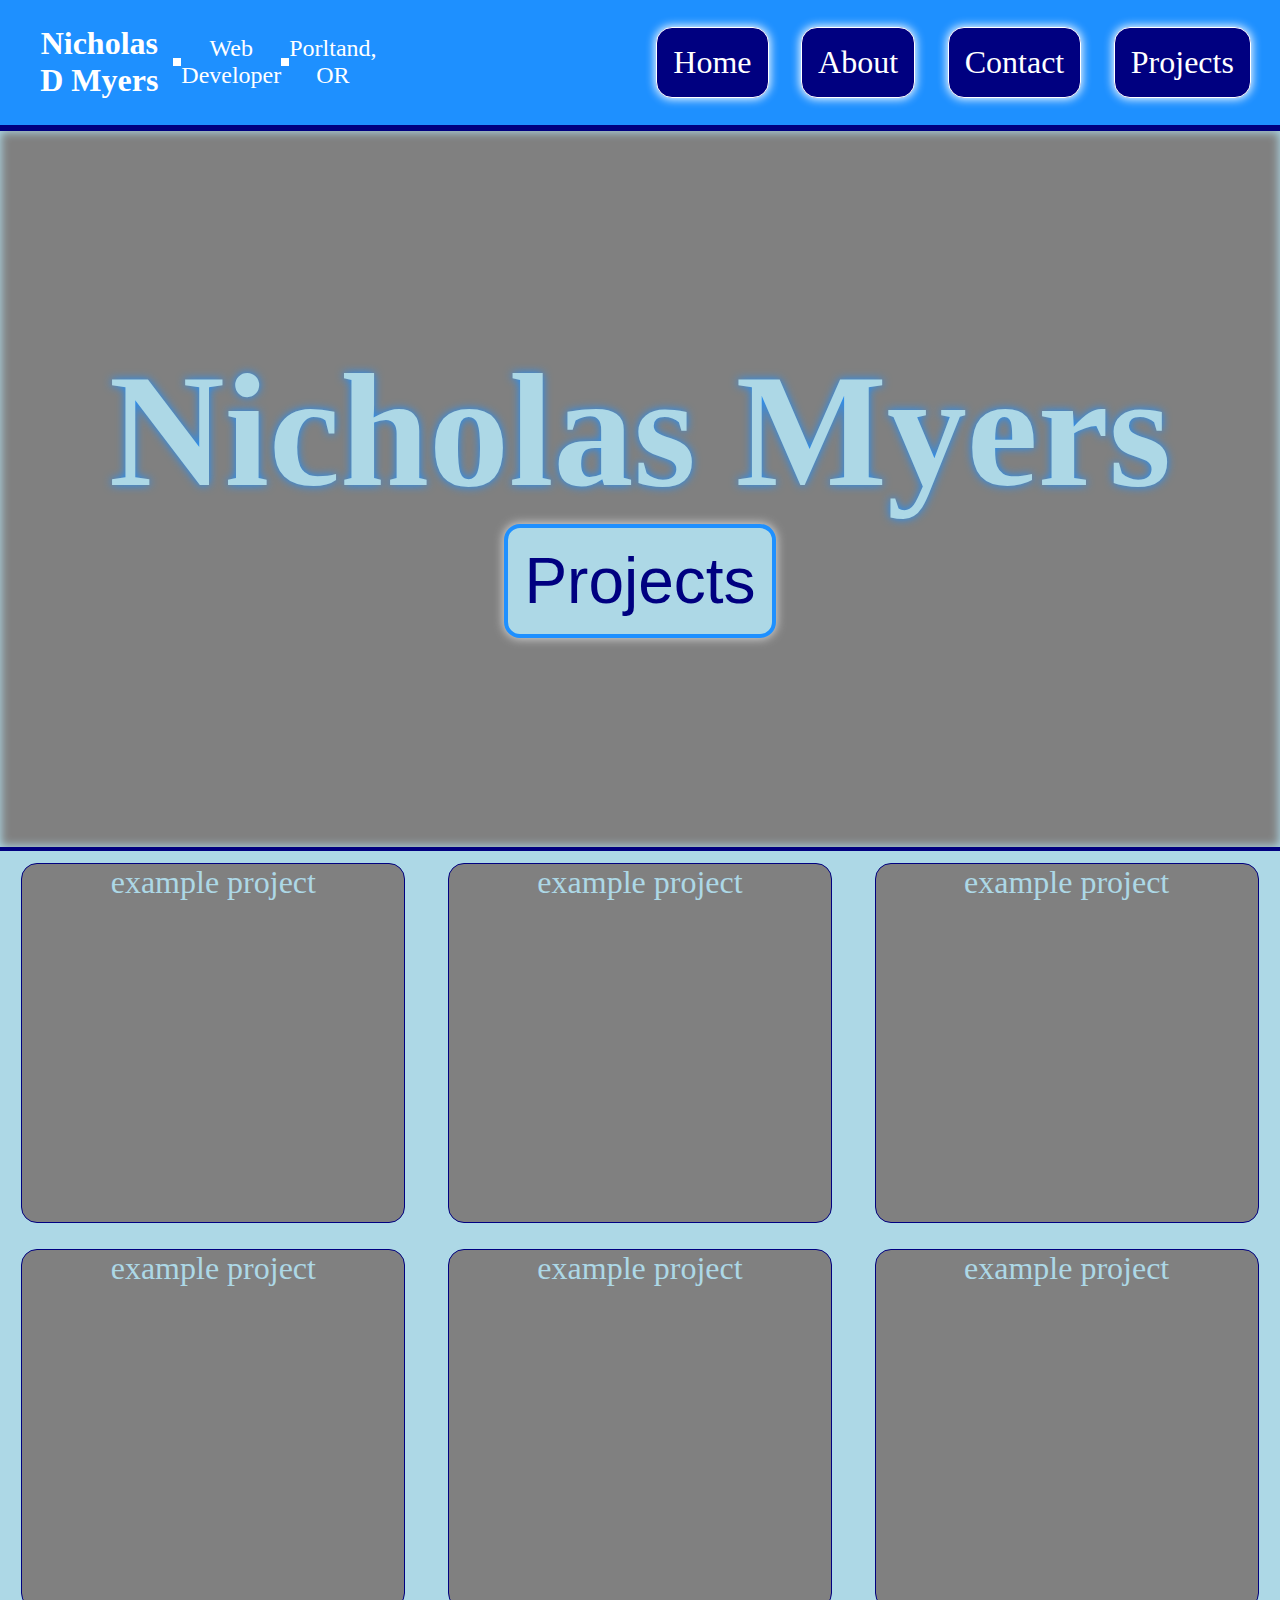
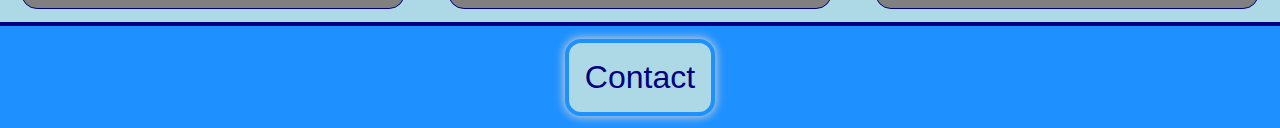
<file: index.html>
<!DOCTYPE html>
<html lang="en">

<head>
    <meta charset="UTF-8">
    <meta name="viewport" content="width=device-width, initial-scale=1.0">
    <title>Document</title>
    <link rel="stylesheet" href="./style/index.css">
</head>

<body>
    <header>
        <div class="name-title">
            <h1>Nicholas D Myers</h1>
            <div class="divider"></div>
            <p>Web Developer</p>
            <div class="divider"></div>
            <p>Porltand, OR</p>
        </div>
        <nav>
            <a href="#home">Home</a>
            <a href="#about">About</a>
            <a href="#contact">Contact</a>
            <a href="#projects">Projects</a>
        </nav>
    </header>
    <section class="hero">
        <div class="hero-content">
            <h2>
                Nicholas Myers
            </h2>
            <button>Projects</button>
        </div>
    </section>
    <section class="projectContainer">
        <div class="project">example project</div>
        <div class="project">example project</div>
        <div class="project">example project</div>
        <div class="project">example project</div>
        <div class="project">example project</div>
        <div class="project">example project</div>
    </section>
    <footer>
        <button>Contact</button>
    </footer>
</body>

</html>
</file>
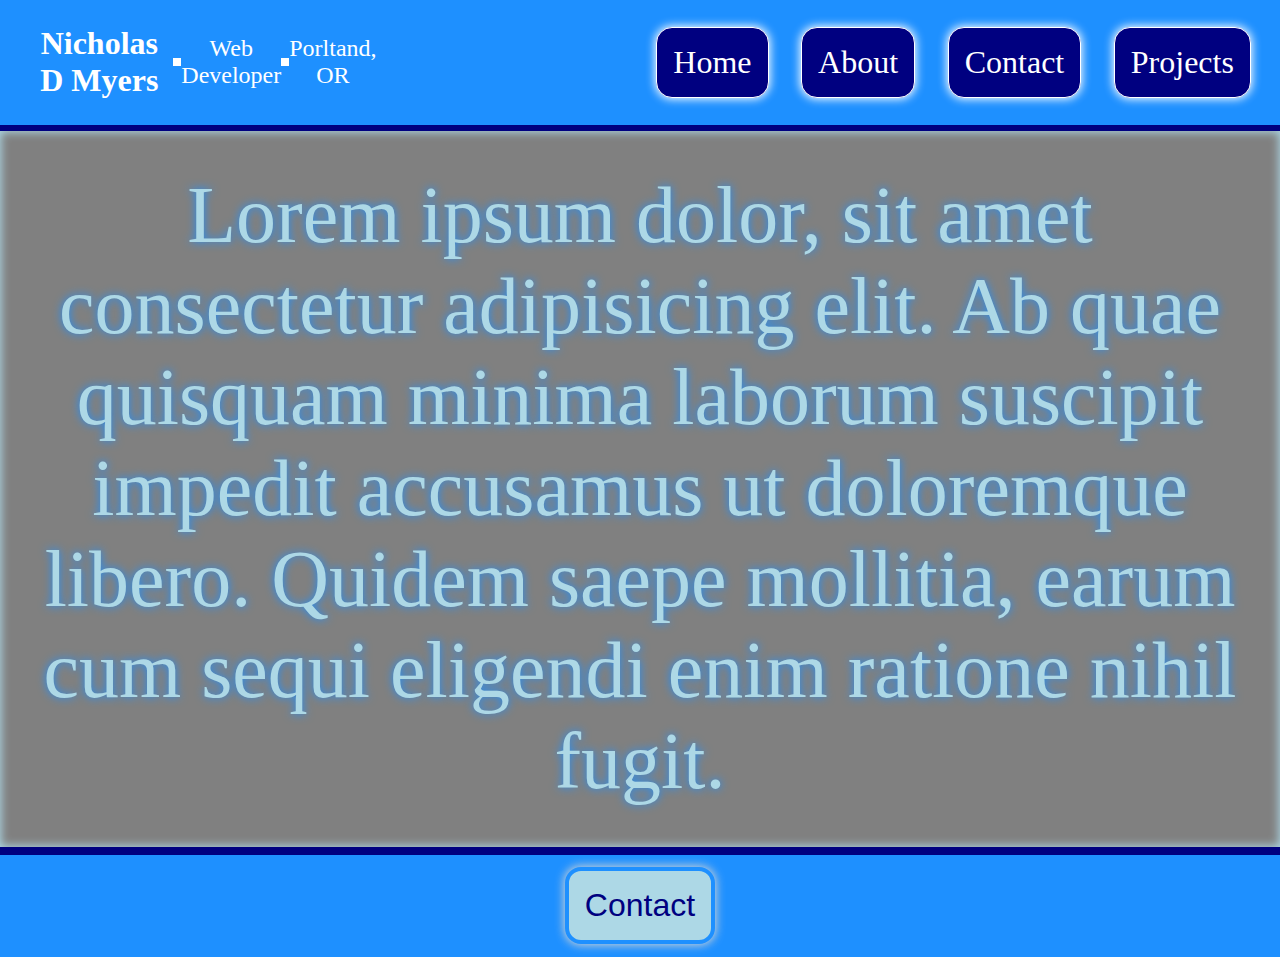
<file: about.html>
<!DOCTYPE html>
<html lang="en">

<head>
    <meta charset="UTF-8">
    <meta name="viewport" content="width=device-width, initial-scale=1.0">
    <title>Document</title>
    <link rel="stylesheet" href="./style/index.css">
</head>

<body>
    <header>
        <div class="name-title">
            <h1>Nicholas D Myers</h1>
            <div class="divider"></div>
            <p>Web Developer</p>
            <div class="divider"></div>
            <p>Porltand, OR</p>
        </div>
        <nav>
            <a href="/index.html">Home</a>
            <a href="/about.html">About</a>
            <a href="/contact.html">Contact</a>
            <a href="/projects.html">Projects</a>
        </nav>
    </header>
    <section class="hero">
        <div class="hero-content">
            <p>
                Lorem ipsum dolor, sit amet consectetur adipisicing elit. Ab quae quisquam minima laborum suscipit impedit accusamus ut doloremque libero. Quidem saepe mollitia, earum cum sequi eligendi enim ratione nihil fugit.
            </p>
        </div>
    </section>
    <footer>
        <button>Contact</button>
    </footer>
</body>

</html>
</file>
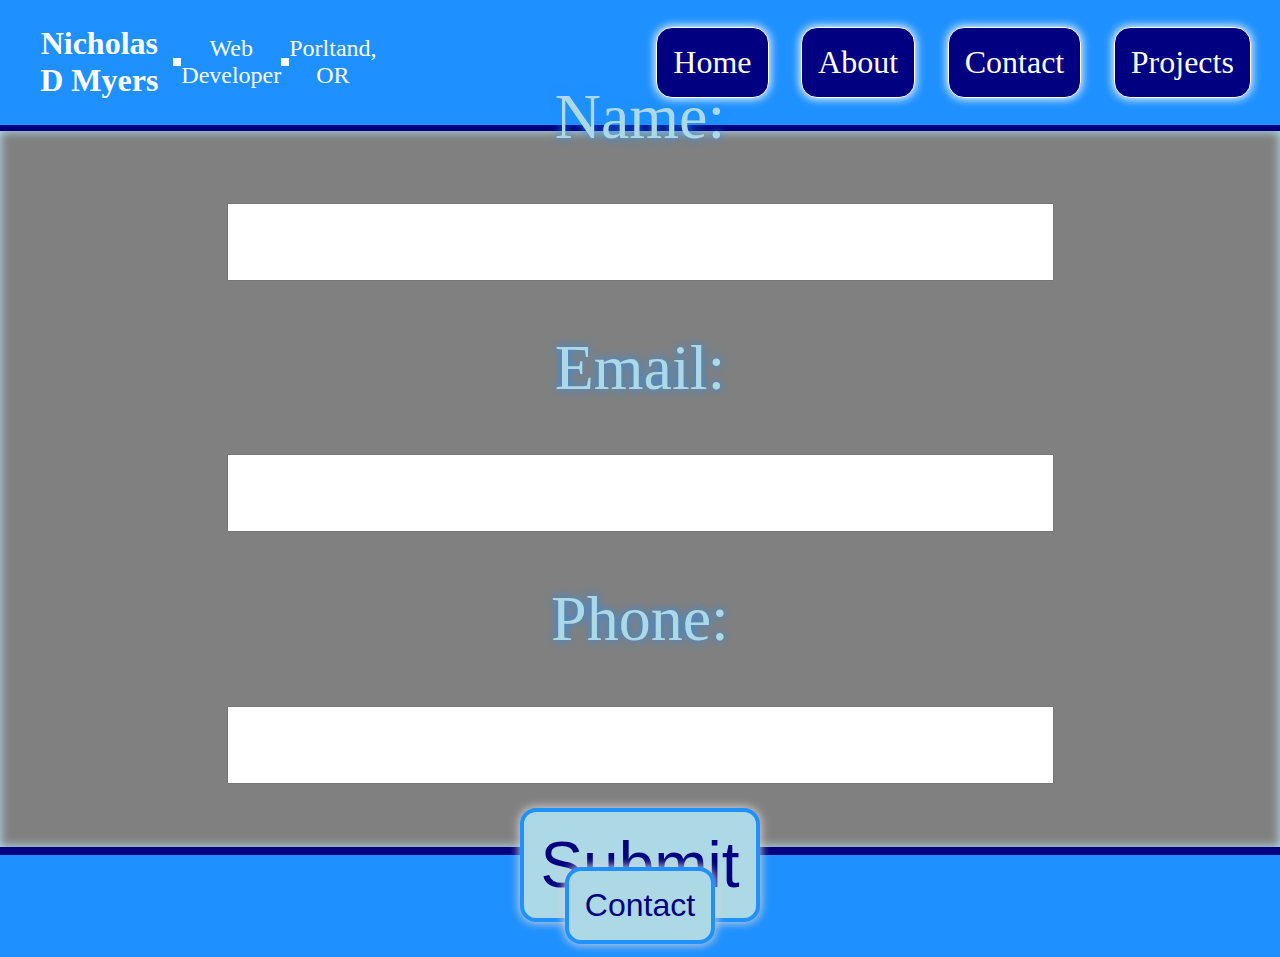
<file: contact.html>
<!DOCTYPE html>
<html lang="en">

<head>
    <meta charset="UTF-8">
    <meta name="viewport" content="width=device-width, initial-scale=1.0">
    <title>Document</title>
    <link rel="stylesheet" href="./style/index.css">
</head>

<body>
    <header>
        <div class="name-title">
            <h1>Nicholas D Myers</h1>
            <div class="divider"></div>
            <p>Web Developer</p>
            <div class="divider"></div>
            <p>Porltand, OR</p>
        </div>
        <nav>
            <a href="/index.html">Home</a>
            <a href="/about.html">About</a>
            <a href="/contact.html">Contact</a>
            <a href="/projects.html">Projects</a>
        </nav>
    </header>
    <section class="hero">
        <div class="hero-content">
            <form>
                <label for="">Name:</label>
                <input type="text">
                <label for="">Email:</label>
                <input type="text">
                <label for="">Phone:</label>
                <input type="text">
                <button>Submit</button>
            </form>
        </div>
    </section>
    <footer>
        <button>Contact</button>
    </footer>
</body>

</html>
</file>
<file: style/index.css>
/* Add CSS styling here */

* {
    /* border: 1px solid black; */
    box-sizing: border-box;
    margin: 0;
    padding: 0;
    text-align: center;
    max-width: 100%;
}

header {
    background-color: dodgerblue;
    color: white;
    display: flex;
    justify-content: space-between;
    border-bottom: 6px solid navy;
    /* box-shadow: 0 0 10px 10px lightblue; */
    padding: 1%;
}

.divider {
    border: 4px dashed white;
}

.name-title {
    display: flex;
    align-items: center;
    justify-content: space-around;
    width: 30%;
    padding: 1%;
}

.name-title p {
    font-size: 1.5rem;
}

nav {
    width: 50%;
    display: flex;
    justify-content: space-around;
    align-items: center;
    font-size: 2rem;
    margin-left: 2%;
}

nav a {
    border: 1px solid white;
    border-radius: 1rem;
    box-shadow: 0 0 10px 1px white;
    text-decoration: none;
    color: white;
    padding: 1rem;
    transition: 1s;
    background-color: navy;

}

nav a:hover {
    background-color: lightblue;
    color: navy;
    border: 1px solid navy;
    padding: 1rem 2rem; 
    transition: 1s;
}

.hero {
    height: 80vh;
    display: flex;
    justify-content: space-around;
    align-items: center;
    background-color: gray;
    color: lightblue;
    text-shadow: 0 0 10px dodgerblue;
    border-bottom: 4px solid navy;
    box-shadow: inset 0 0 10px 1px lightblue;
}

.hero-content {
    /* padding: 5%; */
    /* width: 100%; */
    display: flex;
    justify-content: space-around;
    align-items: center;
    flex-flow: column;
}
.hero-content form {
    /* padding: 5%; */
    /* width: 100%; */
    display: flex;
    justify-content: space-around;
    align-items: center;
    flex-flow: column;
}

.hero-content label {
    font-size: 4rem;
    margin: 3%;
}
.hero-content input {
    font-size: 4rem;
    margin: 3%;
}



.hero-content h2 {
    font-size: 10rem;
}

.hero-content p {
    font-size: 5rem;
}
.hero-content button {
    font-size: 4rem;
    border: 4px solid dodgerblue;
    border-radius: 1rem;
    padding: 1rem;
    color: navy;
    background-color: lightblue;
    box-shadow: 0 0 10px 1px lightgray;
    transition: .5s;

}

.hero-content button:hover {
    color: lightblue;
    background-color: navy;
    transition: .5s;

}

.projectContainer {
    width: 100%;
    display: flex;
    justify-content: space-around;
    align-items: center;
    flex-wrap: wrap;
    background-color: lightblue;
    color: navy;
}

.project {
    width: 30%;
    margin: 1%;
    height: 40vh;
    border: 1px solid navy;
    border-radius: 1rem;
    display: flex;
    justify-content: space-between;
    align-items: center;
    flex-flow: column;
    font-size: 2rem;
    background-color: gray;
    color: lightblue;
}

hr {
    width: 100%;
}

footer {
    width: 100%;
    padding: 1%;
    border-top: 4px solid navy;
    background-color: dodgerblue;
}

footer button {
    font-size: 2rem;
    border: 4px solid dodgerblue;
    border-radius: 1rem;
    padding: 1rem;
    color: navy;
    background-color: lightblue;
    box-shadow: 0 0 10px 1px lightgray;
    transition: .5s;
}

footer button:hover {
    color: lightblue;
    background-color: navy;
    transition: .5s;

}

@media(max-width: 1200px) {
    header {
      display: flex;
      flex-direction: column-reverse;
      margin: 0;
      padding: 0;
      padding-top: 2rem;
      justify-content: center;
      align-items: center;
    }
    nav {
        width: 90%;
    }
    .project {
        width: 45%;

    }
    .name {
        font-size: 3rem;
    }
  
}
@media(max-width: 900px) {
    .project {
        height: 55vh;
    }
    .hero-content h2 {
        font-size: 7rem;
    }
  
}

@media(max-width: 700px) {
    .project {
        width: 95%;
        height: 45vh;
    }
    .hero-content h2 {
        font-size: 5rem;
    }
    nav {
        font-size: 1rem;
    }
}
</file>
